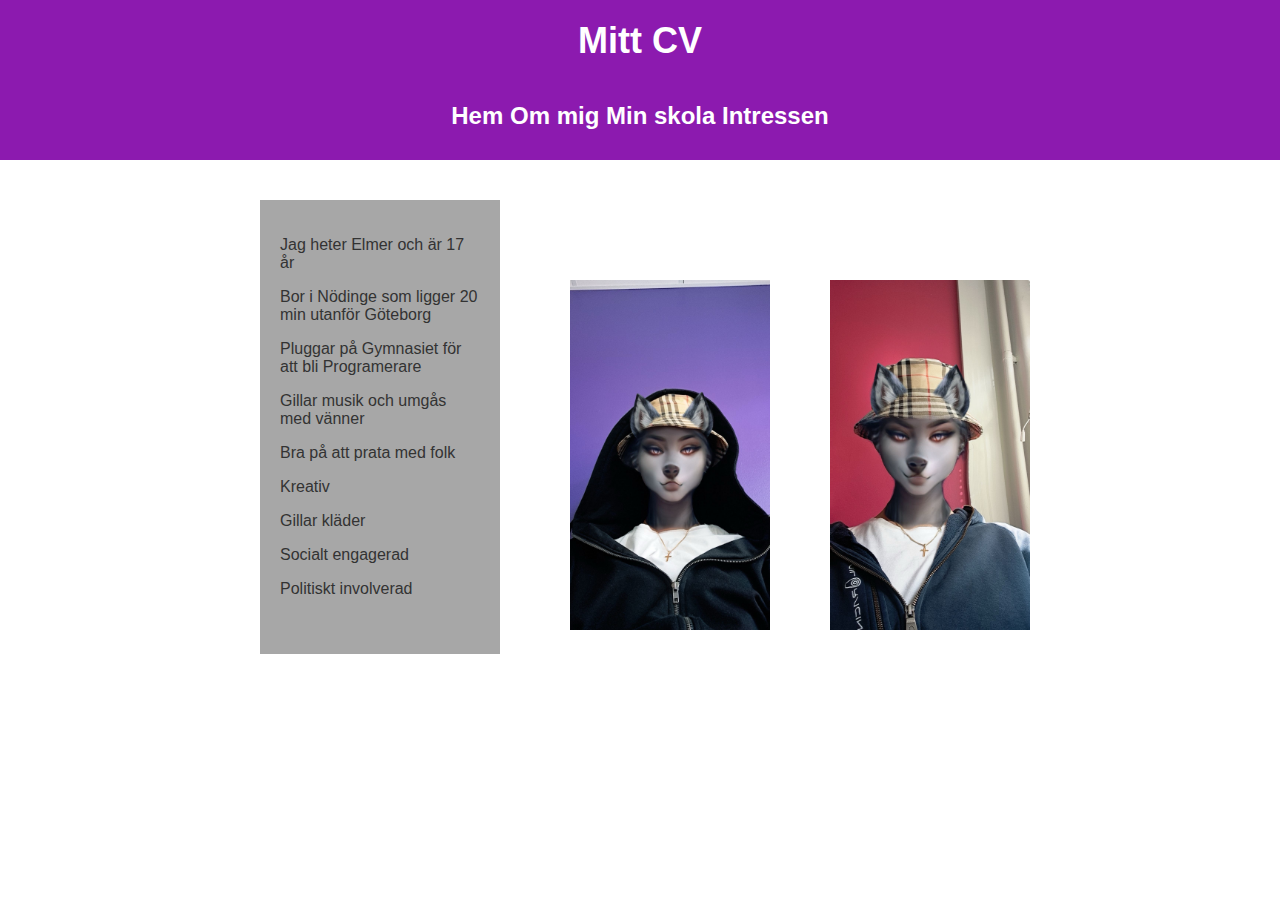
<file: index.html>
<!DOCTYPE html>
<html lang="sv">
<head>
    <meta charset="UTF-8">
    <meta name="viewport" content="width=device-width, initial-scale=1.0">
    <title>Mitt CV</title>
    <link rel="stylesheet" href="mitt_cv.css">
</head>
<body>
<div class="header">
    <h1>Mitt CV</h1>
</div>

<div class="info-section">
    <div class="section-title">
        <a href="index.html" class="link">Hem</a> 
        <a href="om_mig.html" class="link">Om mig</a> 
        <a href="skola.html" class="link">Min skola</a> 
        <a href="intressen.html" class="link">Intressen</a>
    </div>
</div>

<div class="container">
    <div class="about-section">
        <div class="item">
            <div class="item-text">
                <p>Jag heter Elmer och är 17 år</p>
                <p>Bor i Nödinge som ligger 20 min utanför Göteborg</p>
                <p>Pluggar på Gymnasiet för att bli Programerare</p>
                <p>Gillar musik och umgås med vänner</p>
                <p>Bra på att prata med folk</p>
                <p>Kreativ</p>
                <p>Gillar kläder</p>
                <p>Socialt engagerad</p>
                <p>Politiskt involverad</p>
            </div>
        </div>
    </div>
    <div class="item-image">
        <img src="Bild1.JPG" alt="Bild på Elmer">
    </div>
    <div class="item-image">
        <img src="Bild2.JPG" alt="En till bild på Elmer">
    </div>
</div>

</body>
</html>
</file>
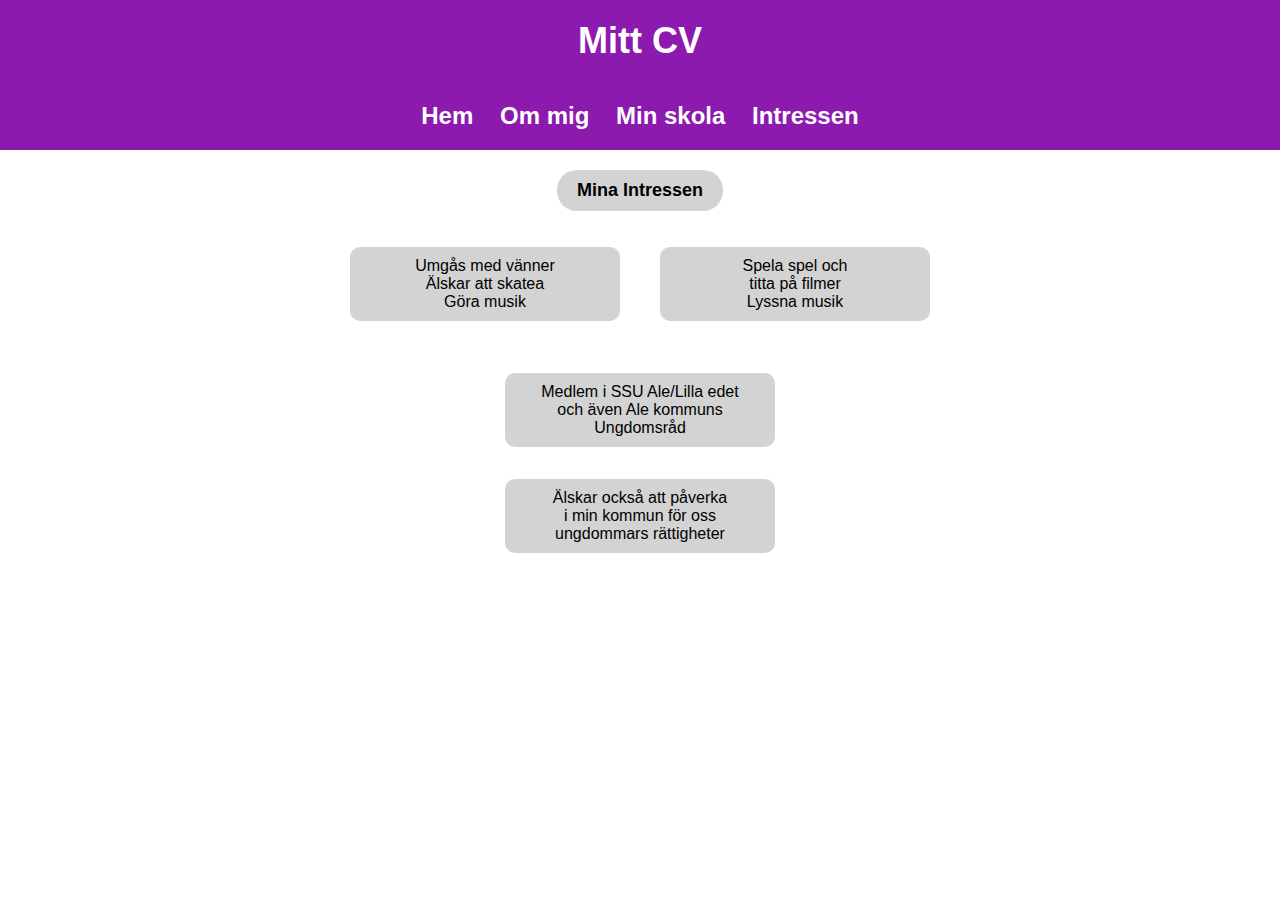
<file: intressen.html>
<!DOCTYPE html>
<html lang="sv">
<head>
  <meta charset="UTF-8">
  <meta name="viewport" content="width=device-width, initial-scale=1.0">
  <title>Mitt CV</title>
  <link rel="stylesheet" href="intressen.css">
</head>
<body>
  <div class="header">
    <h1>Mitt CV</h1>
  </div>
  <div class="info-section">
    <div class="section-title">
      <a href="index.html" class="link">Hem</a>
      <a href="om_mig.html" class="link">Om mig</a>
      <a href="skola.html" class="link">Min skola</a>
      <a href="intressen.html" class="link">Intressen</a>
    </div>
  </div>
  <div class="container">
    <div class="about-section">
      <div class="bubble">Mina Intressen</div>
      <div class="item-container">
        <div class="item">
          <p>Umgås med vänner<br>Älskar att skatea<br>Göra musik</p>
        </div>
        <div class="item">
          <p>Spela spel och<br>titta på filmer<br>Lyssna musik</p>
        </div>
      </div>
      <div class="below-items">
        <div class="item centered">
          <p>Medlem i SSU Ale/Lilla edet<br>och även Ale kommuns<br>Ungdomsråd</p>
        </div>
        <div class="item centered">
          <p>Älskar också att påverka<br>i min kommun för oss<br>ungdommars rättigheter</p>
        </div>
      </div>
    </div>
  </div>
</body>
</html>
</file>
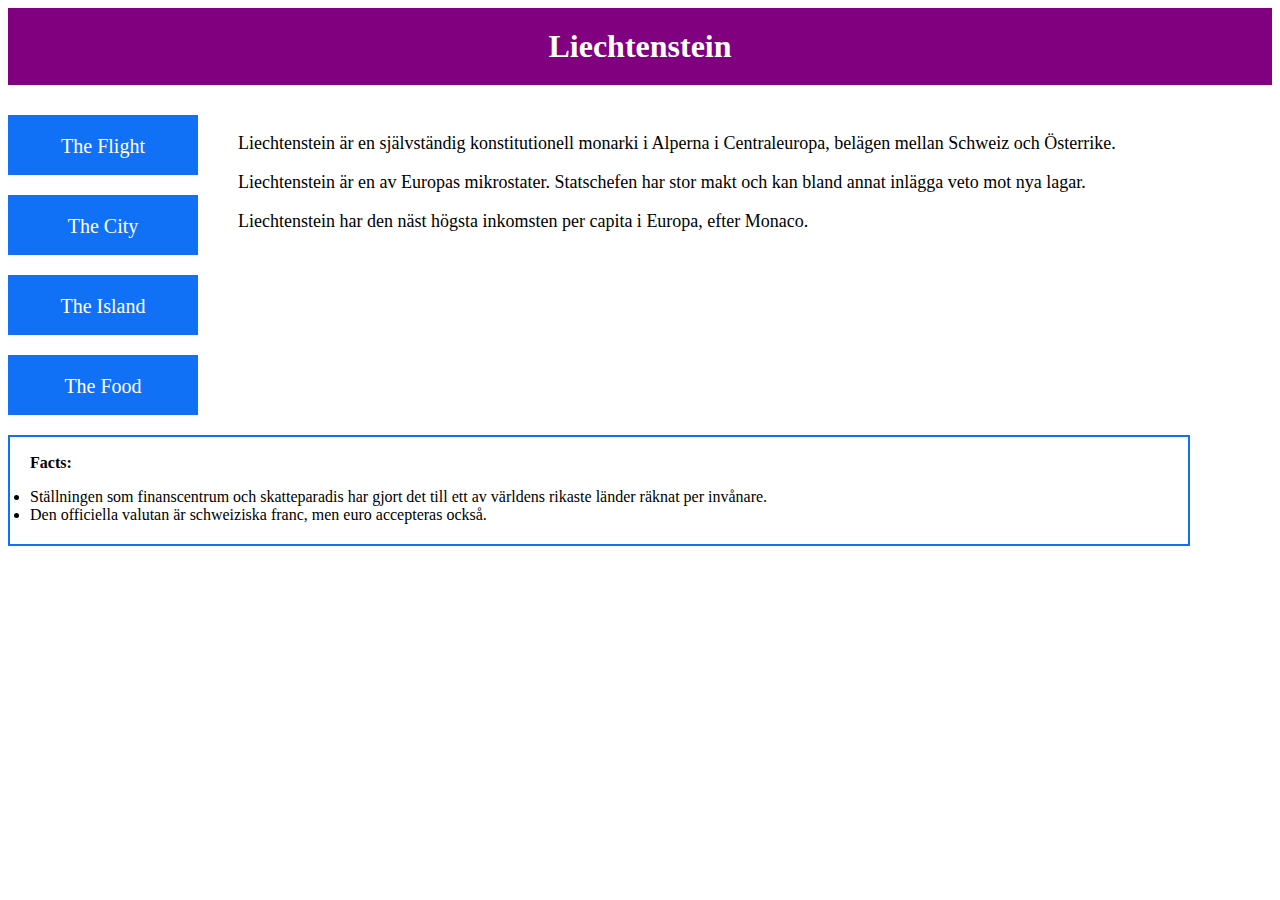
<file: Liechtenstein grej pt2.html>
<!DOCTYPE html>
<html lang="en">
<head>
  <meta charset="UTF-8">
  <meta name="viewport" content="width=device-width, initial-scale=1.0">
  <title>Liechtenstein</title>
  <style>
      #headline {
          background-color: purple;
          text-align: center;
          padding: 20px 0;
          color: white;
      }
      
      #headline h1 {
          margin: 0;
          font-size: 32px;
      }
      
      .container {
          display: flex;
          align-items: flex-start;
          margin-top: 30px;
          flex-wrap: wrap; 
      }
      
      .box-container {
          display: flex;
          flex-direction: column;
          align-items: flex-start;
          margin-right: 40px;
      }
      
      .box {
          background-color: #1070f6;
          padding: 20px;
          margin-bottom: 20px;
          width: 150px;
          height: 20px;
          text-align: center;
          color: white;
      }
      
      .box p {
          margin: 0;
          font-size: 20px;
      }
      
      #text {
          font-size: 18px;
          flex: 1;
      }
      
      #faktaruta {
          border: 2px solid #1070f6;
          padding: 20px;
          padding-top: 1px;
          color: black;
          font-size: 16px;
          width: 90%; 
      }
      
      #textirutan {
          font-size: 16px;
      }

      
      @media screen and (max-width: 600px) {
          #headline h1 {
              font-size: 24px; 
          }
          
          .container {
              flex-direction: column; 
              align-items: center; 
            
          }
          
          .box {
              width:300px;
              text-align: left;
            
                  
          }
          
          #faktaruta {
              font-size: 14px; 
              padding-right: 10px;
          }
            
        }
        @media screen and (min-width: 800px){
            .container {
                flex-direction: row;
            }
        }
  </style>
</head>
<body>
  <div id="headline">
      <h1>Liechtenstein</h1>
  </div>
  <div class="container">
      <div class="box-container">
          <div class="box">
              <p>The Flight</p>
          </div>
          <div class="box">
              <p>The City</p>
          </div>
          <div class="box">
              <p>The Island</p>
          </div>
          <div class="box">
              <p>The Food</p>
          </div>
      </div>
      <div id="text">
          <p>Liechtenstein är en självständig konstitutionell monarki i Alperna i Centraleuropa, belägen mellan Schweiz och Österrike.</p>
          <p>Liechtenstein är en av Europas mikrostater. Statschefen har stor makt och kan bland annat inlägga veto mot nya lagar.</p>
          <p>Liechtenstein har den näst högsta inkomsten per capita i Europa, efter Monaco.</p>
      </div>
  </div>
  <div id="faktaruta">
      <p><b>Facts:</b></p>
      <div id="textirutan">
          <li>Ställningen som finanscentrum och skatteparadis har gjort det till ett av världens rikaste länder räknat per invånare.</li>
          <li>Den officiella valutan är schweiziska franc, men euro accepteras också.</li>
      </div>
  </div>
</body>
</html>
</file>
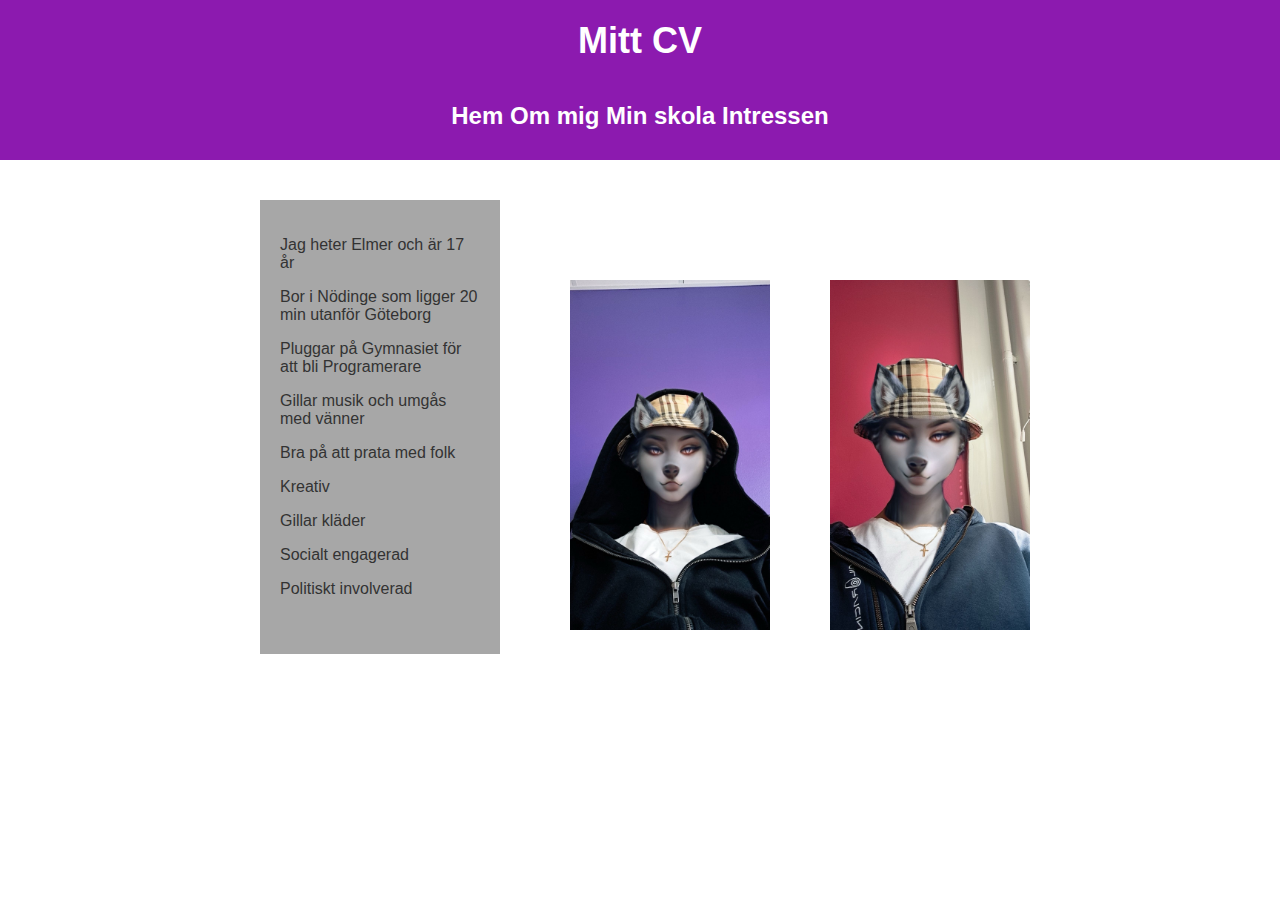
<file: mitt_cv.html>
<!DOCTYPE html>
<html lang="sv">
<head>
    <meta charset="UTF-8">
    <meta name="viewport" content="width=device-width, initial-scale=1.0">
    <title>Mitt CV</title>
    <link rel="stylesheet" href="mitt_cv.css">
</head>
<body>
<div class="header">
    <h1>Mitt CV</h1>
</div>

<div class="info-section">
    <div class="section-title">
        <a href="om_mig.html" class="link">Hem</a> 
        <a href="om_mig.html" class="link">Om mig</a> 
        <a href="skola.html" class="link">Min skola</a> 
        <a href="intressen.html" class="link">Intressen</a>
    </div>
</div>

<div class="container">
    <div class="about-section">
        <div class="item">
            <div class="item-text">
                <p>Jag heter Elmer och är 17 år</p>
                <p>Bor i Nödinge som ligger 20 min utanför Göteborg</p>
                <p>Pluggar på Gymnasiet för att bli Programerare</p>
                <p>Gillar musik och umgås med vänner</p>
                <p>Bra på att prata med folk</p>
                <p>Kreativ</p>
                <p>Gillar kläder</p>
                <p>Socialt engagerad</p>
                <p>Politiskt involverad</p>
            </div>
        </div>
    </div>
    <div class="item-image">
        <img src="Bild1.JPG" alt="Bild på Elmer">
    </div>
    <div class="item-image">
        <img src="Bild2.JPG" alt="En till bild på Elmer">
    </div>
</div>

</body>
</html>
</file>
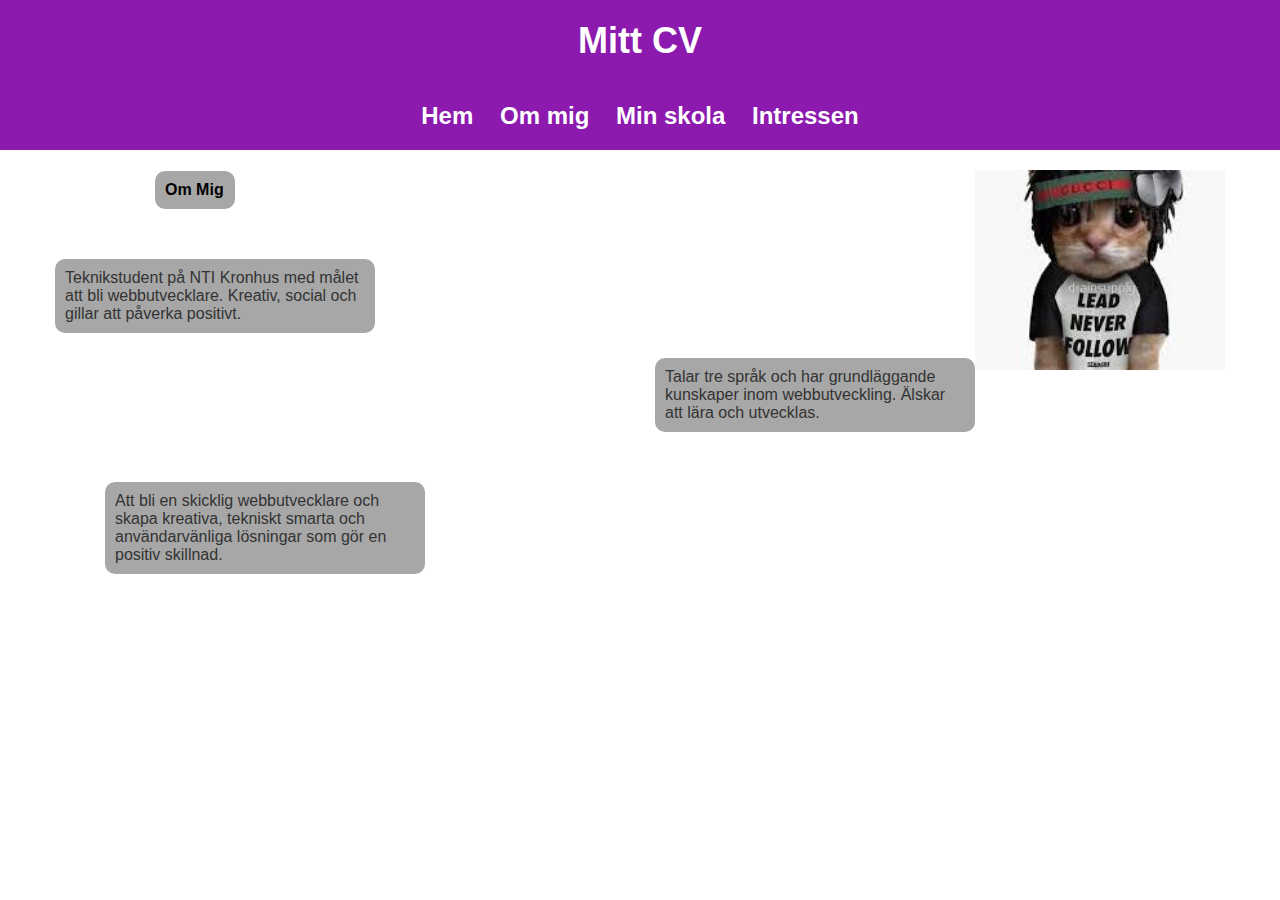
<file: om_mig.html>
<!DOCTYPE html>
<html lang="sv">
<head>
<meta charset="UTF-8">
<meta name="viewport" content="width=device-width, initial-scale=1.0">
<title>Om mig</title>
<link rel="stylesheet" href="om_mig.css">
</head>
<body>
<div class="header">
  <h1>Mitt CV</h1>
</div>
<div class="info-section">
<div class="section-title">
    <a href="index.html" class="link">Hem</a> 
    <a href="om_mig.html" class="link">Om mig</a> 
    <a href="skola.html" class="link">Min skola</a> 
    <a href="intressen.html" class="link">Intressen</a>
</div>
</div>
<div class="container">
  <div class="about-section">
      <p class="p4">Om Mig</p>
      <p class="p1">Teknikstudent på NTI Kronhus med målet att bli webbutvecklare. Kreativ, social och gillar att påverka positivt.</p>
      <p class="p2">Talar tre språk och har grundläggande kunskaper inom webbutveckling. Älskar att lära och utvecklas.</p>
      <p class="p3">Att bli en skicklig webbutvecklare och skapa kreativa, tekniskt smarta och användarvänliga lösningar som gör en positiv skillnad.</p>
  </div>
  <div class="item-image">
      <img src="Bild4.jpg" alt="Bild på en cool och drippy katt">
  </div>
</div>
</body>
</html>
</file>
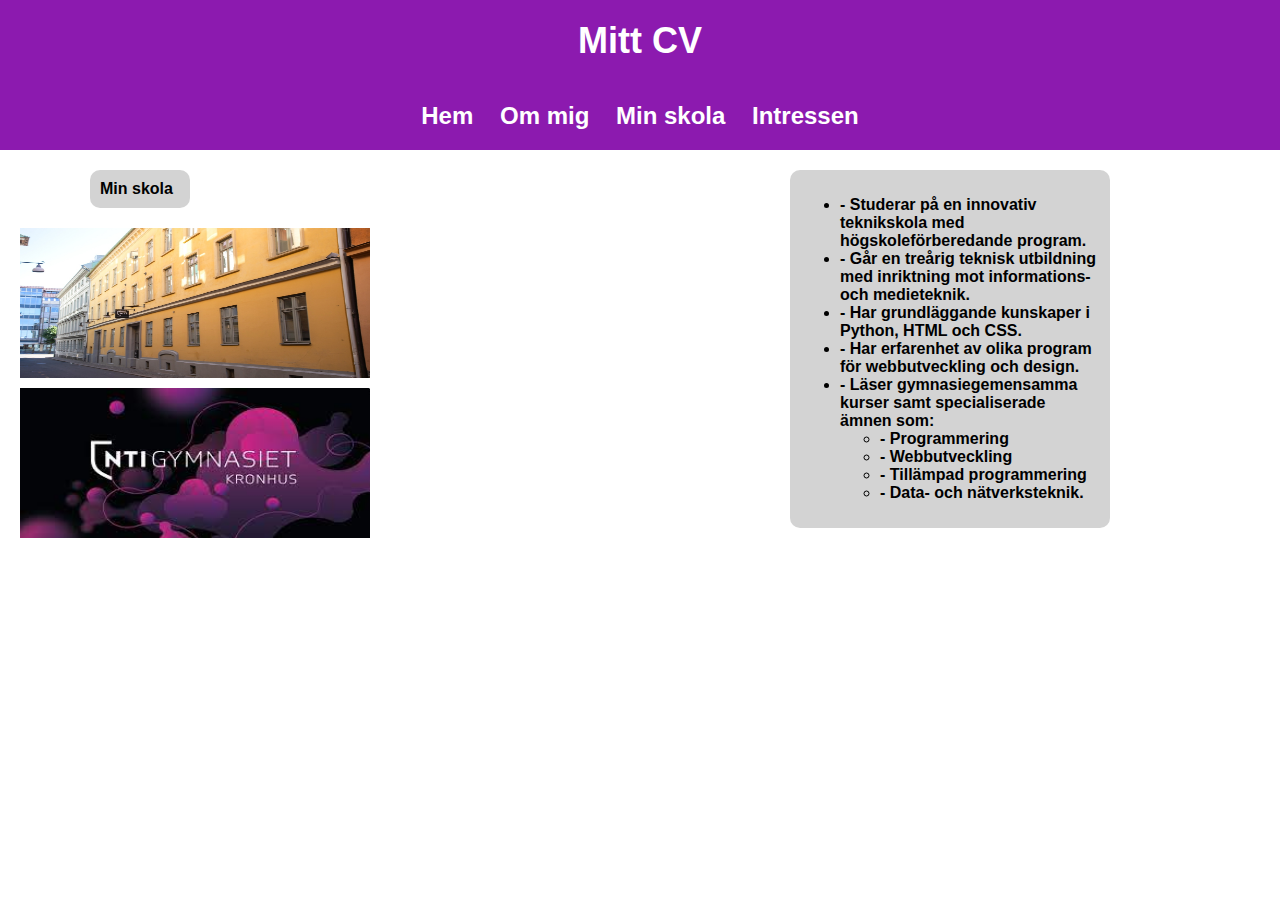
<file: skola.html>
<!DOCTYPE html>
<html lang="sv">
<head>
<meta charset="UTF-8">
<meta name="viewport" content="width=device-width, initial-scale=1.0">
<title>Min Skola</title>
<link rel="stylesheet" href="skola.css">
</head>
<body>
<div class="header">
<h1>Mitt CV</h1>
</div>
<div class="info-section">
<div class="section-title">
<a href="index.html" class="link">Hem</a> 
<a href="om_mig.html" class="link">Om mig</a> 
<a href="skola.html" class="link">Min skola</a> 
<a href="intressen.html" class="link">Intressen</a>
</div>
</div>
<div class="container">
<div class="about-section">
  <div class="bubble1">Min skola</div> 
  <div class="item-image1">
      <img src="1i7tnvie6-jP4MA8Dr-large-contained.jpeg" alt="Bild på utsidan av skolan">
  </div>
  <div class="item-image2">
      <img src="images.jpg" alt="Bild på skolans loga"> 
  </div>
</div>
<div class="bubble2">
  <ul>
      <li>- Studerar på en innovativ teknikskola med högskoleförberedande program.</li>
      <li>- Går en treårig teknisk utbildning med inriktning mot informations- och medieteknik.</li>
      <li>- Har grundläggande kunskaper i Python, HTML och CSS.</li>
      <li>- Har erfarenhet av olika program för webbutveckling och design.</li>
      <li>- Läser gymnasiegemensamma kurser samt specialiserade ämnen som:</li>
      <ul>
          <li>- Programmering</li>
          <li>- Webbutveckling</li>
          <li>- Tillämpad programmering</li>
          <li>- Data- och nätverksteknik.</li>
      </ul>
  </ul>
</div>
</div>
</body>
</html>
</file>
<file: mitt_cv.css>
body {
    font-family: Arial, sans-serif;
    margin: 0;
    padding: 0;
}

.header {
    background-color: #8C1AAF;
    color: white;
    padding: 20px;
    text-align: center;
}

.header h1 {
    font-size: 36px;
    margin: 0;
}

.container {
    max-width: 800px;
    margin: 0 auto;
    padding: 20px;
    display: flex;
    justify-content: space-between;
    align-items: flex-start; 
}

.section {
    background-color: #8C1AAF;
    color: white;
    padding: 20px;
    margin-bottom: 30px;
}

.section-title {
    font-size: 24px;
    font-weight: bold;
    margin-bottom: 10px;
}

.item {
    display: flex;
    align-items: center;
    margin-bottom: 20px;
}

.item-image {
    width: 200px; 
    height: 350px; 
    margin: 0 10px; 
    margin-top: 100px;
}

.item-image img {
    width: 100%;
    height: 100%;
    object-fit: cover;
}

.item-text {
    flex-grow: 1;
    color: white;
    text-align: left;
}

.info-section {
    background-color: #8C1AAF;
    padding: 20px;
    text-align: center;
}

.info-section .section-title {
    color: white;
}

.about-section {
    background-color: #8f8f8fc9;
    padding: 20px;
    margin: 20px;
    width: 200px;
}

.about-section .item-text {
    color: #333;
    text-align: left;
}

.link {
    color: white;
    text-decoration: none; 
}
</file>
<file: intressen.css>
body {
    font-family: Arial, sans-serif;
    margin: 0;
    padding: 0;
  }

  .header {
    background-color: #8C1AAF;
    color: white;
    padding: 20px;
    text-align: center;
  }

  .header h1 {
    font-size: 36px;
    margin: 0;
  }

  .info-section {
    background-color: #8C1AAF;
    padding: 20px;
    text-align: center;
  }

  .info-section .section-title {
    font-size: 24px;
    font-weight: bold;
    color: white;
    margin: 0;
  }

  .info-section .section-title a {
    color: white;
    text-decoration: none;
    margin: 0 10px;
  }

  .container {
    display: flex;
    flex-direction: column;
    align-items: center;
    margin: 20px;
  }

  .about-section {
    display: flex;
    flex-direction: column;
    align-items: center;
  }

  .bubble {
    background-color: lightgray;
    color: black;
    padding: 10px 20px;
    border-radius: 20px;
    text-align: center;
    margin-bottom: 20px;
    font-weight: bold;
    font-size: 18px;
  }

  .item-container {
    display: flex;
    flex-direction: row;
    justify-content: center;
    margin-bottom: 20px;
  }

  .item {
    display: flex;
    flex-direction: column;
    align-items: center;
    margin: 0 20px;
  }

  .item p {
    background-color: lightgray;
    padding: 10px;
    border-radius: 10px;
    text-align: center;
    width: 250px;
  }

  .centered {
    text-align: center;
  }

  .below-items {
    display: flex;
    flex-direction: column;
    align-items: center;
  }
</file>
<file: om_mig.css>
body {
    font-family: Arial, sans-serif;
    margin: 0;
    padding: 0;
}

.header {
    background-color: #8C1AAF;
    color: white;
    padding: 20px;
    text-align: center;
}

.header h1 {
    font-size: 36px;
    margin: 0;
}

.info-section {
    background-color: #8C1AAF;
    padding: 20px;
    text-align: center;
}

.info-section .section-title {
    font-size: 24px;
    font-weight: bold;
    color: white;
    margin: 0;
}

.info-section .section-title a {
    color: white;
    text-decoration: none;
    margin: 0 10px;
}

.container {
    display: flex;
    justify-content: center;
    align-items: flex-start;
    margin: 20px;
}


.about-section p {
    background-color: #8f8f8fc9;
    padding: 10px;
    border-radius: 10px;
    color: #333;
    width: 300px;
    margin-top: 50px;
}
.about-section p.p1 {
    margin-bottom: 2px;
    display: flex;
    margin-right: 400px;
}

  .about-section p.p2 {
      display: flex;
      margin-left: 600px;
      margin-top: 25px;
  }
  .about-section p.p3 {
      display: flex;
      margin-left: 50px;
      margin-bottom: 50px;
  }
.about-section p.p4 {
    font-weight: bold;
    color: black;
    margin-bottom: 1px;
    margin-left: 100px;
    width: 60px;
    margin-top: 1px;
}
.item-image {
    width: 250px;
    height: 200px;
    margin: 200000000000000000000000 10px;
    display: flex;
}

.item-image img {
    width: 100%;
    height: 100%;
    object-fit: cover;
}
</file>
<file: skola.css>
body {
    font-family: Arial, sans-serif;
    margin: 0;
    padding: 0;
  }
  
  .header {
    background-color: #8C1AAF;
    color: white;
    padding: 20px;
    text-align: center;
  }
  
  .header h1 {
    font-size: 36px;
    margin: 0;
  }
  
  .info-section {
    background-color: #8C1AAF;
    padding: 20px;
    text-align: center;
  }
  
  .info-section .section-title {
    font-size: 24px;
    font-weight: bold;
    color: white;
    margin: 0;
  }
  
  .info-section .section-title a {
    color: white;
    text-decoration: none;
    margin: 0 10px;
  }
  
  .container {
    display: flex;
    align-items: flex-start; 
    margin: 20px;
  }
  
  .about-section {
    display: flex;
    flex-direction: column; 
    width: 100%; 
  }
  
  .item-image1, .item-image2 {
    width: 350px;
    height: 150px;
    margin-top: 10px;
  }
  
  .item-image1 img, .item-image2 img {
    width: 100%;
    height: 100%;
  }
  
  .bubble1 {
    background-color: lightgray; 
    padding: 10px;
    border-radius: 10px;
    text-align: left;
    margin-bottom: 10px; 
    margin-right: 10px;
    margin-left: 70px;
    font-weight: bold; 
    max-width: 80px;
  }
  
  .bubble2 {
    background-color: lightgray; 
    padding: 10px;
    border-radius: 10px;
    text-align: left;
    margin-bottom: 10px; 
    margin-right: 150px;
    font-weight: bold; 
    max-width: 300px;  
  }
</file>
